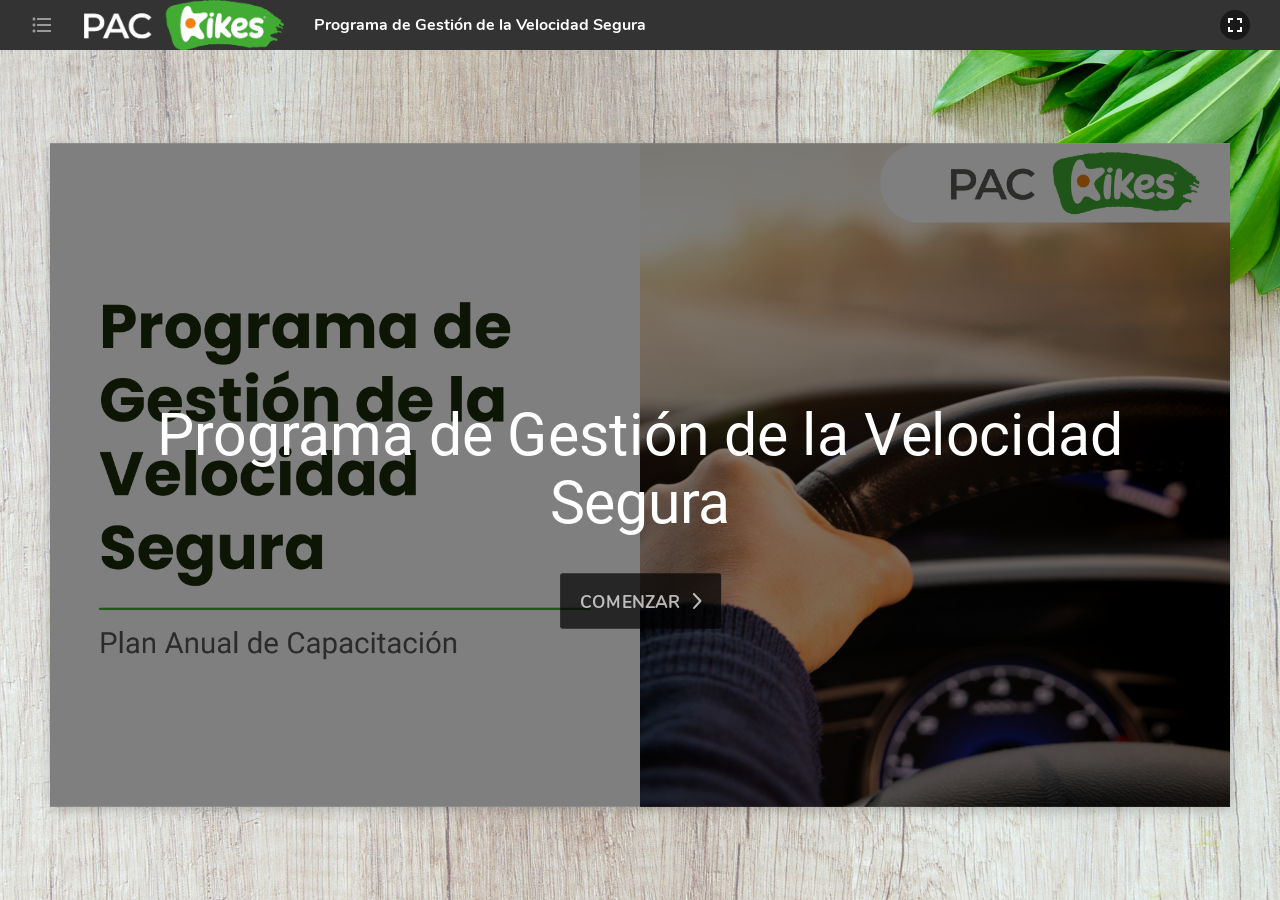
<file: index.html>
<!doctype html><html lang="es-ES"><head><meta charset="utf-8"/><meta name="viewport" content="width=device-width,initial-scale=1"/><meta name="c" content="%7B%22c%22%3A%7B%22a%22%3A%22content%2Fassets%2F%22%2C%22s%22%3A%22content%2Fsnapshots%2F%22%2C%22f%22%3A%7B%22sequentialNavigation%22%3Atrue%2C%22noIseazyLogo%22%3Atrue%2C%22customProjectLogo%22%3Atrue%2C%22corporateFonts%22%3Afalse%2C%22noAds%22%3Atrue%7D%7D%2C%22p%22%3A%22WEB%22%2C%22iil%22%3Afalse%2C%22s%22%3A%22e61582df79bcbecac0494635cbc50460%22%7D"/><title>Programa de Gestión de la Velocidad Segura</title><link rel="shortcut icon" href="./favicon.ico"/><style>@font-face{font-family:tertiary;src:url(./fonts/iseazy-viewer-base-font-regular.ttf?v=1) format('truetype');font-weight:400;font-style:normal}@font-face{font-family:tertiary;src:url(./fonts/iseazy-viewer-base-font-bold.ttf?v=1) format('truetype');font-weight:700;font-style:normal}@font-face{font-family:icons;src:url(./fonts/iseazy-viewer-icons-font-v2.ttf?v=1);font-weight:400;font-style:normal;unicode-range:U+E900-F3000}@font-face{font-family:Roboto;src:url(./fonts/roboto-sans-serif-regular.woff) format('woff');font-weight:400;font-style:normal}@font-face{font-family:Roboto;src:url(./fonts/roboto-sans-serif-bold.woff) format('woff');font-weight:700;font-style:normal}@font-face{font-family:Roboto;src:url(./fonts/roboto-sans-serif-italic.woff) format('woff');font-weight:400;font-style:italic}@font-face{font-family:Roboto;src:url(./fonts/roboto-sans-serif-bold-italic.woff) format('woff');font-weight:700;font-style:italic}@font-face{font-family:primary;src:url(./fonts/iseazy-montserrat--regular.ttf) format('truetype');font-weight:400;font-style:normal}@font-face{font-family:primary;src:url(./fonts/iseazy-montserrat--bold.ttf) format('truetype');font-weight:700;font-style:normal}@font-face{font-family:primary;src:url(./fonts/iseazy-montserrat--light.ttf) format('truetype');font-weight:100;font-style:normal}</style><script>/* Fonts Loading  */

	let sheet = document.styleSheets[0]

	function addFontFace(params) {
		// We can't use destructuring in params properties in IE11
		if (!params) return null

		var fontWeight = params.fontWeight
		var fontStyle = params.fontStyle
		var url = params.url
		var isTitle = params.isTitle

		var fontFamily = isTitle ? "'cuaternary'" : "'secondary'"

		sheet.insertRule(
			'@font-face {font-family: ' +
				fontFamily +
				'; font-style: ' +
				fontStyle +
				';font-weight: ' +
				fontWeight +
				'; src:url(' +
				url +
				") format('truetype');}",
			0
		)
	}

	/**
	 * This variable is set in a try-catch because if this code is loaded in an
	 * iframe outside isEazy it fails because we try to access to the  parent property
	 * parent.builderPreviewAPI and it is forbidden  because of crossdomain. As it is
	 * an error, the else would never be executed and for that reason, the fonts would
	 * never be loaded in an iframe outside our own domain.
	 * @type {boolean}
	 */
	let isBuilderPreview = false

	try {
		isBuilderPreview =
			parent &&
			parent.builderPreviewAPI &&
			parent.builderPreviewAPI.applySelectedFontToPreview
	} catch (error) {}

	if (isBuilderPreview) {
		// For preview in builder
		parent.builderPreviewAPI.applySelectedFontToPreview({
			insertRuleFunction: sheet.insertRule.bind(sheet),
			isTitle: true,
		})
		parent.builderPreviewAPI.applySelectedFontToPreview({
			insertRuleFunction: sheet.insertRule.bind(sheet),
			isTitle: false,
		})
	} else {
		addFontFace({
			fontWeight: 'normal',
			fontStyle: 'normal',
			url: "content/assets/90ee7aa00ca98ccaa48d2713e16eada4.woff",
			isTitle: true,
		})
		addFontFace({
			fontWeight: 'bold',
			fontStyle: 'normal',
			url: "content/assets/94d80dd563361d556f7266c63a88ff18.woff",
			isTitle: true,
		})
		addFontFace({
			fontWeight: 'normal',
			fontStyle: 'italic',
			url: "content/assets/7e64f606392d8680eb8210a0e9fbdc00.woff",
			isTitle: true,
		})
		addFontFace({
			fontWeight: 'bold',
			fontStyle: 'italic',
			url: "content/assets/5be1e2cbb1e28dc84fa11ed2cd71393a.woff",
			isTitle: true,
		})
		addFontFace({
			fontWeight: 'normal',
			fontStyle: 'normal',
			url: "content/assets/84e014ccc5058c7c7f2117ead4336dc1.woff",
			isTitle: false,
		})
		addFontFace({
			fontWeight: 'bold',
			fontStyle: 'normal',
			url: "content/assets/8973c5b99b2402ff789040904de80f30.woff",
			isTitle: false,
		})
		addFontFace({
			fontWeight: 'normal',
			fontStyle: 'italic',
			url: "content/assets/2beabac76acfa991b126e08d1638d60e.woff",
			isTitle: false,
		})
		addFontFace({
			fontWeight: 'bold',
			fontStyle: 'italic',
			url: "content/assets/171c1cdd500bc7c61c9dffdf30026a27.woff",
			isTitle: false,
		})
	}</script><link rel="preload" type="application/json" crossorigin="anonymous" as="fetch"  href="./content/snapshots/s.json" ><script type="module" crossorigin src="./assets/index-DIVHAL41.js"></script><link rel="modulepreload" crossorigin href="./assets/vendor-DxZ8B_GZ.js"><link rel="stylesheet" crossorigin href="./assets/vendor-H7EO4fup.css"><link rel="stylesheet" crossorigin href="./assets/index-DTZ0o2ST.css"></head><body><div class="root" id="root"></div></body></html>
</file>
